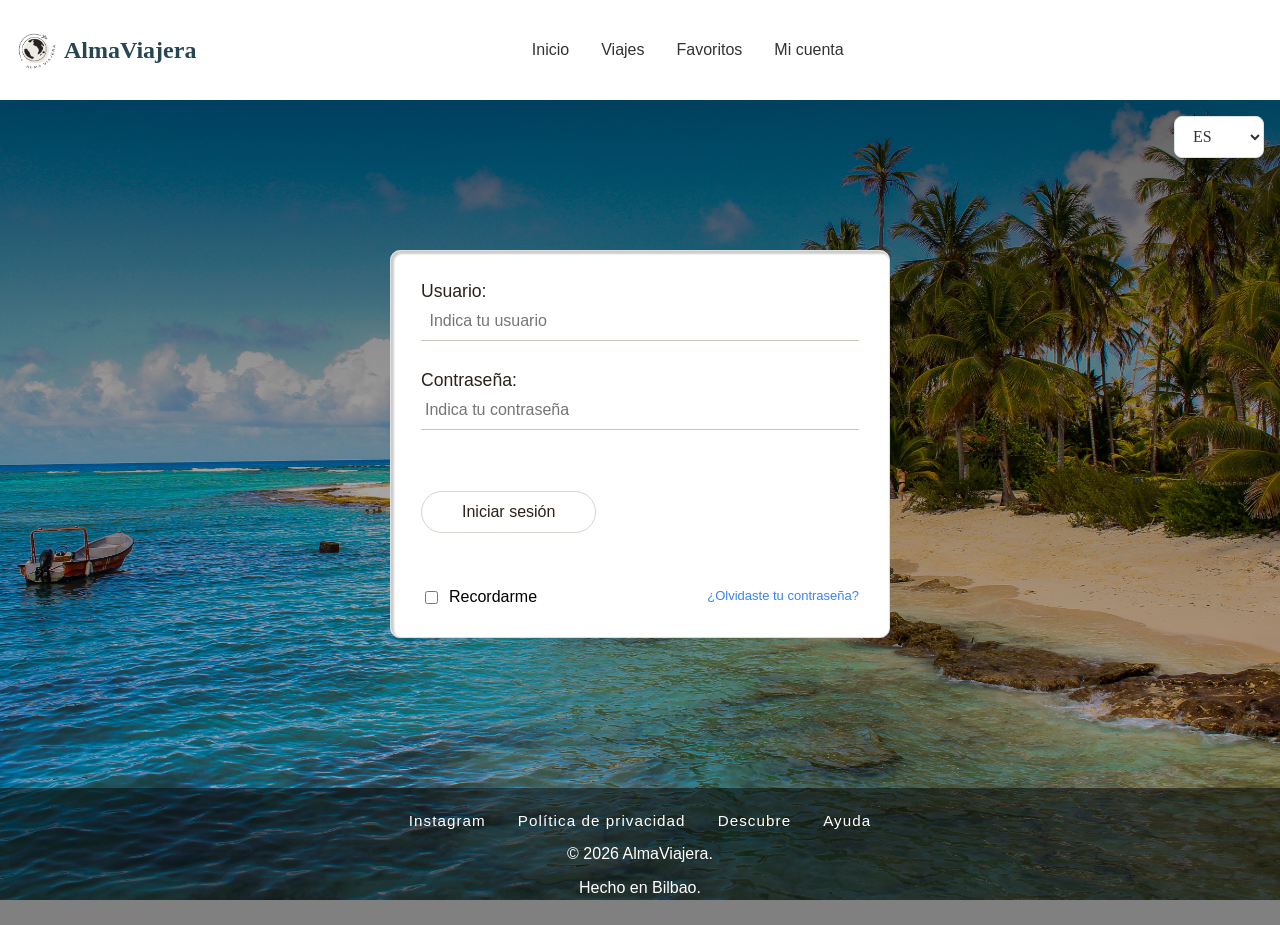
<file: index.html>
<!DOCTYPE html>
<html lang="es">

<head>
    <meta charset="UTF-8">
    <meta name="viewport" content="width=device-width, initial-scale=1.0">
    <link rel="stylesheet" href="src/api/css/style.css">
    <link rel="stylesheet" href="src/api/css/login.css">
    <link rel="icon" type="image/x-icon" href="src/assets/images/AlmaViajeraLogo.png">
    <script type="module" src="src/ui/login.js"></script>

    <title>AlmaViajera</title>
</head>

<body class="gridBase login-page">

    <!-- Cabecera -->
    <header class="cabecera">
        <!-- Logo de la web -->
        <a href="index.html" class="identidad">
            <img src="src/assets/images/AlmaViajeraLogo.png" alt="Logo de AlmaViajera">
            <span class="logo">AlmaViajera</span>
        </a>


        <!-- Menú de navegación -->
        <nav class="menu" aria-label="Navegación principal">
            <a href="src/api/html/inicio.html">Inicio</a>
            <a href="src/api/html/viajes.html">Viajes</a>
            <a href="src/api/html/favoritos.html">Favoritos</a>
            <a href="src/api/html/cuenta.html">Mi cuenta</a>
        </nav>

        <!-- Espacio del botón de cerrar sesión (invisible, solo para mantener el tamaño del header) -->
        <a href="#" style="visibility:hidden;">
            Cerrar sesión
        </a>

    </header>

    <!-- Login -->
    <main>
        <!-- Idioma -->
        <select id="language-switcher" aria-label="Selección de idioma">
            <option value="es" selected>ES</option>
            <option value="en">EN</option>
        </select>
        <!-- Login -->
        <section class="loginSection">
            <form id="login">
                <label for="usuario" class="loginUsuario"> Usuario: </label>
                <input type="text" id="usuario" class="usuario" placeholder=" Indica tu usuario" autocomplete="username" required />

                <label for="contrasena" class="loginContraseña">Contraseña:</label>
                <input type="password" id="contrasena" class="contraseña" placeholder="Indica tu contraseña" autocomplete="current-password" required />
                <p id="loginError" class="loginError" role="alert"></p>
                <button class="loginbtn" type="submit">Iniciar sesión</button>
                <div class="options-row">
                    <label class="remember">
                        <input type="checkbox" id="remember" name="remember">
                        Recordarme
                    </label>
                    <a href="#" class="forgot-link">¿Olvidaste tu contraseña?</a>
                </div>
            </form>
        </section>
    </main>

    <!-- Footer -->
    <footer class="footer">

        <nav>
            <a href="https://instagram.com" target="_blank">Instagram</a>
            <a href="#">Política de privacidad</a>
            <a href="#">Descubre</a>
            <a href="#">Ayuda</a>

        </nav>
        <p>© 2026 AlmaViajera.</p>
        <p>Hecho en Bilbao.</p>
    </footer>
</body>

</html>
</file>
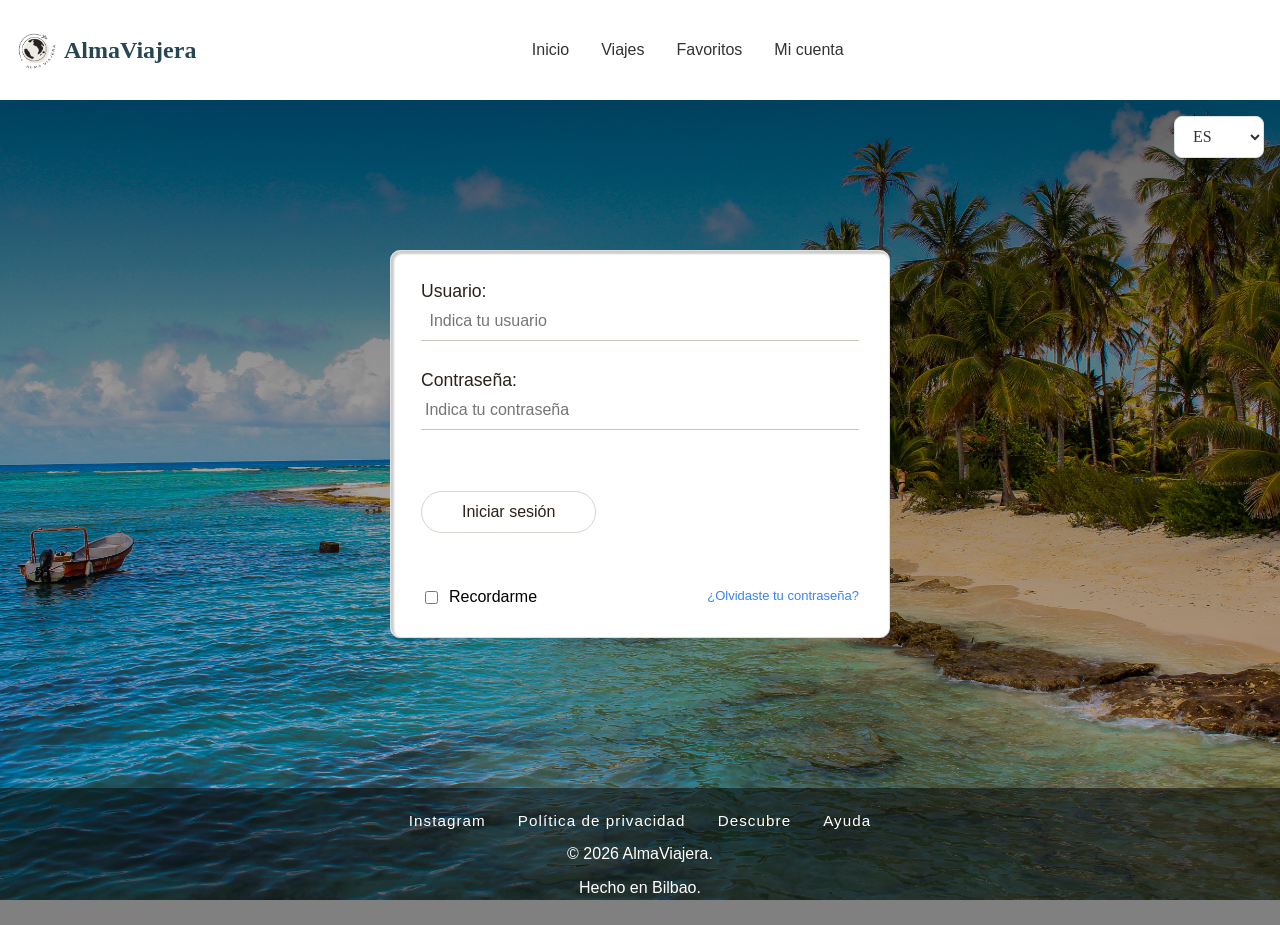
<file: src/api/html/cuenta.html>
<!DOCTYPE html>
<html lang="es">

<head>
  <meta charset="UTF-8">
  <meta name="viewport" content="width=device-width, initial-scale=1.0">
  <link rel="stylesheet" href="../css/style.css">
  <link rel="stylesheet" href="../css/cuenta.css">
  <link rel="icon" type="image/x-icon" href="../../assets/images/AlmaViajeraLogo.png">
  <title>Mi cuenta | AlmaViajera</title>
  <script src="../../utils/auth.js"></script>
</head>

<body class="gridBase pagina-cuenta">



  <header class="cabecera">
    <a href="inicio.html" class="identidad">
      <img src="../../assets/images/AlmaViajeraLogo.png" alt="Logo de AlmaViajera">
      <span class="logo">AlmaViajera</span>
    </a>
   <nav class="menu" aria-label="Navegación principal">
      <a href="inicio.html">Inicio</a>
      <a href="favoritos.html">Favoritos</a>
      <a href="cuenta.html" aria-current="page">Mi cuenta</a>
    </nav>

   
    <a href="../../../index.html" id="logout" class="boton-viaje">
      Cerrar sesión
    </a>
  </header>

  <!-- Contenido -->
  <main class="cuenta">
    <div class="cuenta-intro">
      <p class="cuenta-etiqueta">Tu espacio personal</p>
      <h1>Mi cuenta</h1>
      <p>Gestiona tu perfil y prepara tu próxima aventura.</p>
    </div>

    <!-- Perfil -->
    <section class="panel perfil" aria-labelledby="titulo-perfil">
      <h2 id="titulo-perfil">Perfil</h2>
      <img id="avatar" class="avatar" src="../../assets/images/images.jpeg" alt="Foto de perfil">    
      <div>
        <p id="nombre-usuario" class="perfil-nombre"></p>
        <p id="email-usuario" class="perfil-email"></p>
        <label for="foto" class="boton-secundario">Cambiar foto</label>
        <input type="file" id="foto" name="foto" accept="image/*" hidden>
        <p id="mensaje-foto" class="form-message" role="status"></p>
      </div>
    </section>

    <!-- Datos personales -->
    <section class="panel cuenta-panel" aria-labelledby="titulo-datos">
      <h2 id="titulo-datos">Datos personales</h2>
      <form id="form-datos" class="formulario">
        <label for="nombre">Nombre</label>
        <input type="text" id="nombre" name="nombre" required>

        <label for="apellidos">Apellidos</label>
        <input type="text" id="apellidos" name="apellidos">

        <label for="email">Correo electrónico</label>
        <input type="email" id="email" name="email" required>

        <button type="submit" class="boton-viaje">Guardar cambios</button>
        <p id="mensaje-datos" class="form-message" role="status"></p>
      </form>
    </section>

    <!-- Preferencias -->
    <section class="panel cuenta-panel" aria-labelledby="titulo-preferencias">
      <h2 id="titulo-preferencias">Preferencias</h2>
      <form id="form-preferencias" class="formulario">
        <label for="idioma">Idioma</label>
        <select id="idioma" name="idioma">
          <option value="es">Español</option>
          <option value="en">English</option>
        </select>


        <label for="tema">Tema</label>
        <select id="tema" name="tema">
          <option value="claro">Claro</option>
          <option value="oscuro">Oscuro</option>
        </select>


        <button type="submit" class="boton-viaje">Guardar preferencias</button>
        <p id="mensaje-preferencias" class="form-message" role="status"></p>
      </form>
    </section>

    <!-- Seguridad -->
    <section class="panel cuenta-panel" aria-labelledby="titulo-seguridad">
      <h2 id="titulo-seguridad">Seguridad</h2>
      <form id="form-password" class="formulario">
        <label for="password-actual">Contraseña actual</label>
        <input type="password" id="password-actual" name="password-actual"
               autocomplete="current-password" required>

        <label for="password-nueva">Nueva contraseña</label>
        <input type="password" id="password-nueva" name="password-nueva"
               autocomplete="new-password" minlength="8" required>

        <label for="password-repetir">Repetir nueva contraseña</label>
        <input type="password" id="password-repetir" name="password-repetir"
               autocomplete="new-password" minlength="8" required>

        <p id="mensaje-password" class="form-message" role="status"></p>
        <button type="submit" class="boton-viaje">Cambiar contraseña</button>
      </form>
    </section>
  </main>

  <!-- Pie de página -->
  <footer class="footer">

    <nav aria-label="Enlaces del pie de página">
      <a href="https://instagram.com" target="_blank" rel="noopener noreferrer">Instagram</a>
      <a href="#">Política de privacidad</a>
      <a href="#">Descubre</a>
      <a href="#">Ayuda</a>
    </nav>

    <p>© 2026 AlmaViajera.</p>
    <p>Hecho en Bilbao.</p>

  </footer>

  <script type="module" src="../../ui/cuenta.js"></script>
</body>
</html>
</file>
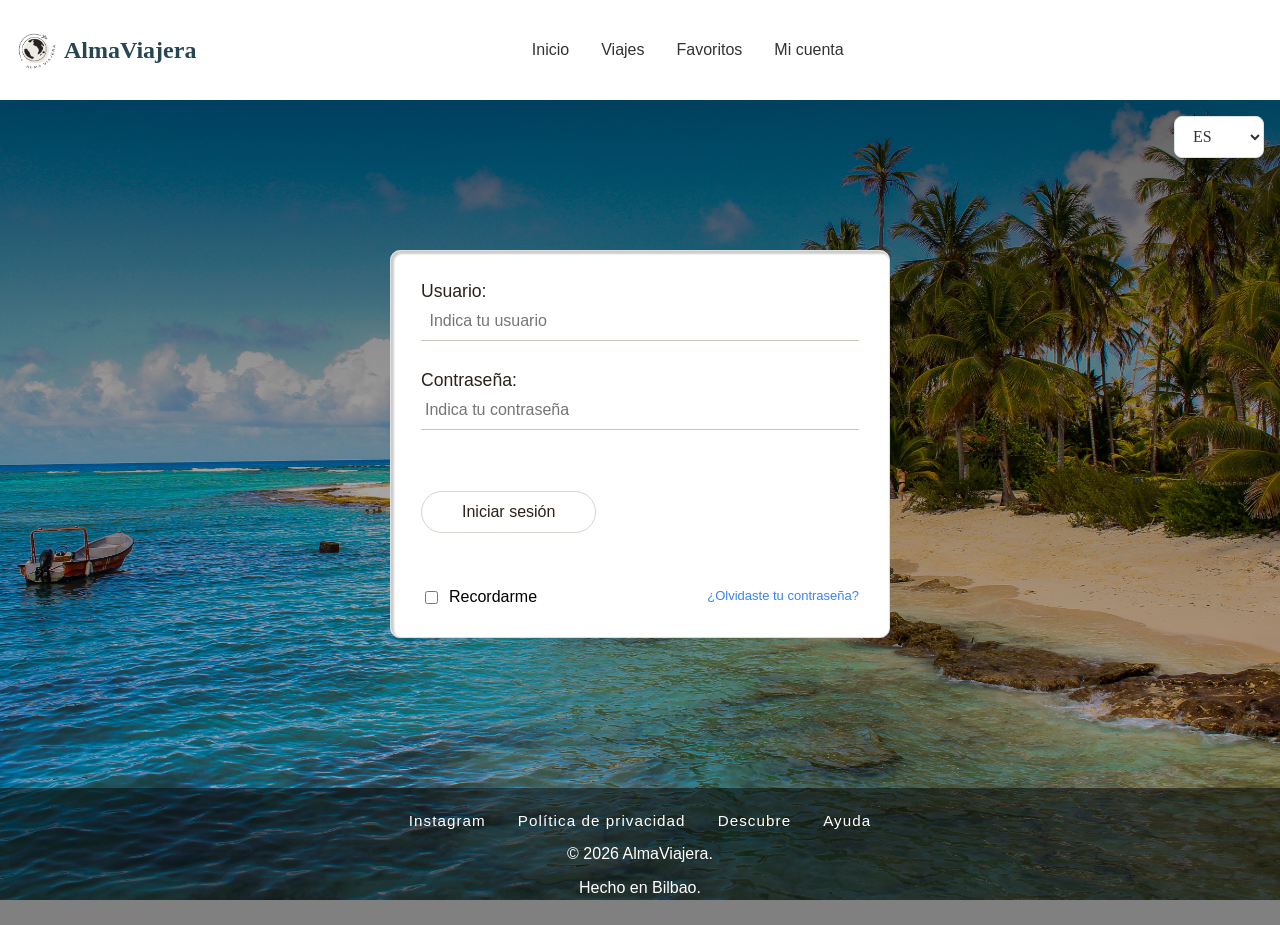
<file: src/api/html/favoritos.html>
<!DOCTYPE html>
<html lang="es">

<head>
    <meta charset="UTF-8">
    <meta name="viewport" content="width=device-width, initial-scale=1.0">

    <!-- Hojas de estilos -->
    <link rel="stylesheet" href="../css/style.css">
    <link rel="stylesheet" href="../css/favoritos.css">
    <link rel="icon" type="image/x-icon" href="../assets/img/AlmaViajeraLogo.png">
    <script type="module" src="../../ui/favoritos.js"></script>
    <script src="../../utils/auth.js"></script>


    <!-- Icono de la web -->
    <link rel="icon" type="image/x-icon" href="../../assets/images/AlmaViajeraLogo.png">

    <!-- JavaScript para mostrar los países favoritos -->
    <script src="../../utils/auth.js"></script>


    <title>AlmaViajera | Tus destinos favoritos</title>
</head>

<body class="gridBase">

    <!-- Cabecera -->
    <header class="cabecera">

        <!-- Logo y nombre de la web -->
        <a href="inicio.html" class="identidad">
            <img src="../../assets/images/AlmaViajeraLogo.png" alt="Logo de AlmaViajera">
            <span class="logo">AlmaViajera</span>
        </a>

        <!-- Menú de navegación -->
        <nav class="menu" aria-label="Navegación principal">
            <a href="inicio.html">Inicio</a>
            <a href="favoritos.html">Favoritos</a>
            <a href="cuenta.html">Mi cuenta</a>
        </nav>

        <!-- Cerrar sesión -->
        <a href="../../../index.html" id="logout" class="boton-viaje">
            Cerrar sesión
        </a>
    </header>

    <!-- Contenido principal -->
    <main class="favoritos-main">
        <div class="favoritos-tools">
            <label class="sr-only" for="language-switcher">Idioma</label>
            <select id="language-switcher" aria-label="Selección de idioma">
                <option value="es" selected>ES</option>
                <option value="en">EN</option>
            </select>
        </div>

        <section id="paises-destacados" aria-labelledby="favoritos-titulo">
            <div class="favoritos-encabezado">
                <div>
                    <p class="favoritos-eyebrow">TU COLECCIÓN DE VIAJES</p>
                    <h1 id="favoritos-titulo">Destinos que te esperan</h1>
                    <p class="favoritos-descripcion">
                        Guarda aquí esos lugares que ya forman parte de tu próximo viaje.
                    </p>
                </div>
                <a class="explorar-link" href="inicio.html">＋ Explorar destinos</a>
            </div>

            <p id="contador-favoritos" class="contador-favoritos" aria-live="polite"></p>
            <div id="lista-favoritos"></div>
            <p id="error-favoritos" class="favoritos-error" role="alert" hidden></p>

            <div id="mensaje-vacio" class="estado-vacio" hidden>
                <span class="estado-vacio-icono" aria-hidden="true">✦</span>
                <h2>Tu próxima aventura empieza aquí</h2>
                <p>Aún no has guardado destinos. Explora el mundo y crea tu lista de favoritos.</p>
                <a class="explorar-link" href="inicio.html">Descubrir destinos</a>
            </div>
        </section>

    </main>

    <!-- Pie de página -->
    <footer class="footer">

        <nav aria-label="Enlaces del pie de página">
            <a href="https://instagram.com" target="_blank" rel="noopener noreferrer">Instagram</a>
            <a href="#">Política de privacidad</a>
            <a href="#">Descubre</a>
            <a href="#">Ayuda</a>
        </nav>

        <p>© 2026 AlmaViajera.</p>
        <p>Hecho en Bilbao.</p>

    </footer>
    <script type="module" src="../../ui/favoritos.js"></script>

</body>
</html>
</file>
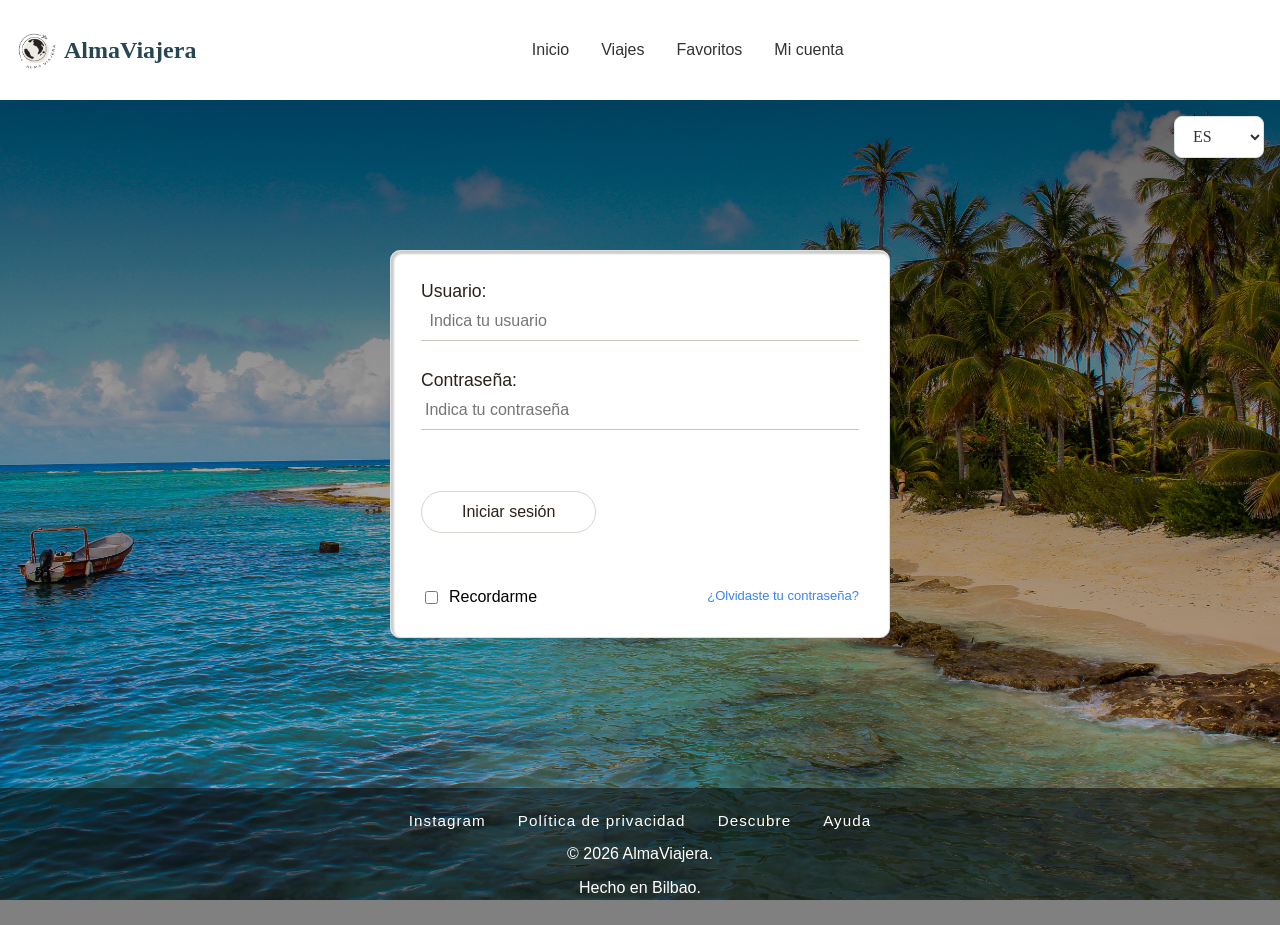
<file: src/api/html/inicio.html>
<!DOCTYPE html>
<html lang="es">

<head>
    <meta charset="UTF-8">
    <meta name="viewport" content="width=device-width, initial-scale=1.0">
    <link rel="stylesheet" href="../css/style.css">
    <link rel="stylesheet" href="../css/inicio.css">
    <link rel="icon" type="image/x-icon" href="../assets/img/AlmaViajeraLogo.png">
    <script src="../../utils/auth.js"></script>
    <title>AlmaViajera | Descubre tu próximo destino</title>
</head>

<body class="gridBase pagina-inicio">

    <!-- Cabecera -->
    <header class="cabecera">
        <!-- Logo de la web -->
        <a href="inicio.html" class="identidad">
            <img src="../../assets/images/AlmaViajeraLogo.png" alt="Logo de AlmaViajera">
            <span class="logo">AlmaViajera</span>
        </a>

        <!-- Menú de navegación -->
        <nav class="menu" aria-label="Navegación principal">
            <a href="inicio.html">Inicio</a>
            <a href="favoritos.html">Favoritos</a>
            <a href="cuenta.html">Mi cuenta</a>
        </nav>
           <!-- Cerrar sesión -->
        <a href="../../../index.html" id="logout" class="boton-viaje">
            Cerrar sesión
        </a>
    </header>


    <!-- Contenido -->
    <main class="inicio-main">
        <div class="inicio-tools">
            <label class="sr-only" for="language-switcher">Idioma</label>
            <select id="language-switcher" aria-label="Selección de idioma">
                <option value="es" selected>ES</option>
                <option value="en">EN</option>
            </select>
        </div>

        <section class="inicio-hero" aria-labelledby="inicio-titulo">
            <div class="inicio-hero-content">
                <p class="inicio-eyebrow">ALMAVIAJERA · INSPIRACIÓN PARA TU PRÓXIMO VIAJE</p>
                <h1 id="inicio-titulo">El mundo está más cerca de lo que imaginas.</h1>
                <p class="inicio-intro">
                    Explora nuevos lugares, encuentra tu próxima aventura y guarda
                    los destinos que te hacen soñar.
                </p>

                <form class="busqueda-panel" id="formBusqueda">
                    <label for="destino">¿Qué país te gustaría descubrir?</label>
                    <div class="busqueda-controles">
                        <select id="destino" required>
                            <option value="">Selecciona un país</option>
                        </select>
                        <button id="buscarPais" type="submit">
                            <span aria-hidden="true">⌕</span> Explorar destinos
                        </button>
                    </div>
                </form>
                <p class="inicio-nota">Tu próxima historia empieza con un destino.</p>
            </div>
        </section>

        <section class="resultados-seccion" aria-labelledby="resultados-titulo">
            <div class="resultados-intro">
                <p class="inicio-eyebrow">IDEAS PARA VIAJAR</p>
                <h2 id="resultados-titulo">Lugares que dejan huella</h2>
                <p>Descubre ciudades inolvidables y guarda tus favoritas para más tarde.</p>
            </div>
            <div id="resultadosDestinos" aria-live="polite" aria-label="Resultados de búsqueda"></div>
        </section>
    </main>

    <!-- Footer -->
    <footer class="footer">

        <nav>
            <a href="https://instagram.com" target="_blank">Instagram</a>
            <a href="#">Política de privacidad</a>
            <a href="#">Descubre</a>
            <a href="#">Ayuda</a>

        </nav>
        <p>© 2026 AlmaViajera.</p>
        <p>Hecho en Bilbao.</p>
    </footer>
    <script type="module" src="../../index.js"></script>
</body>
</html>
</file>
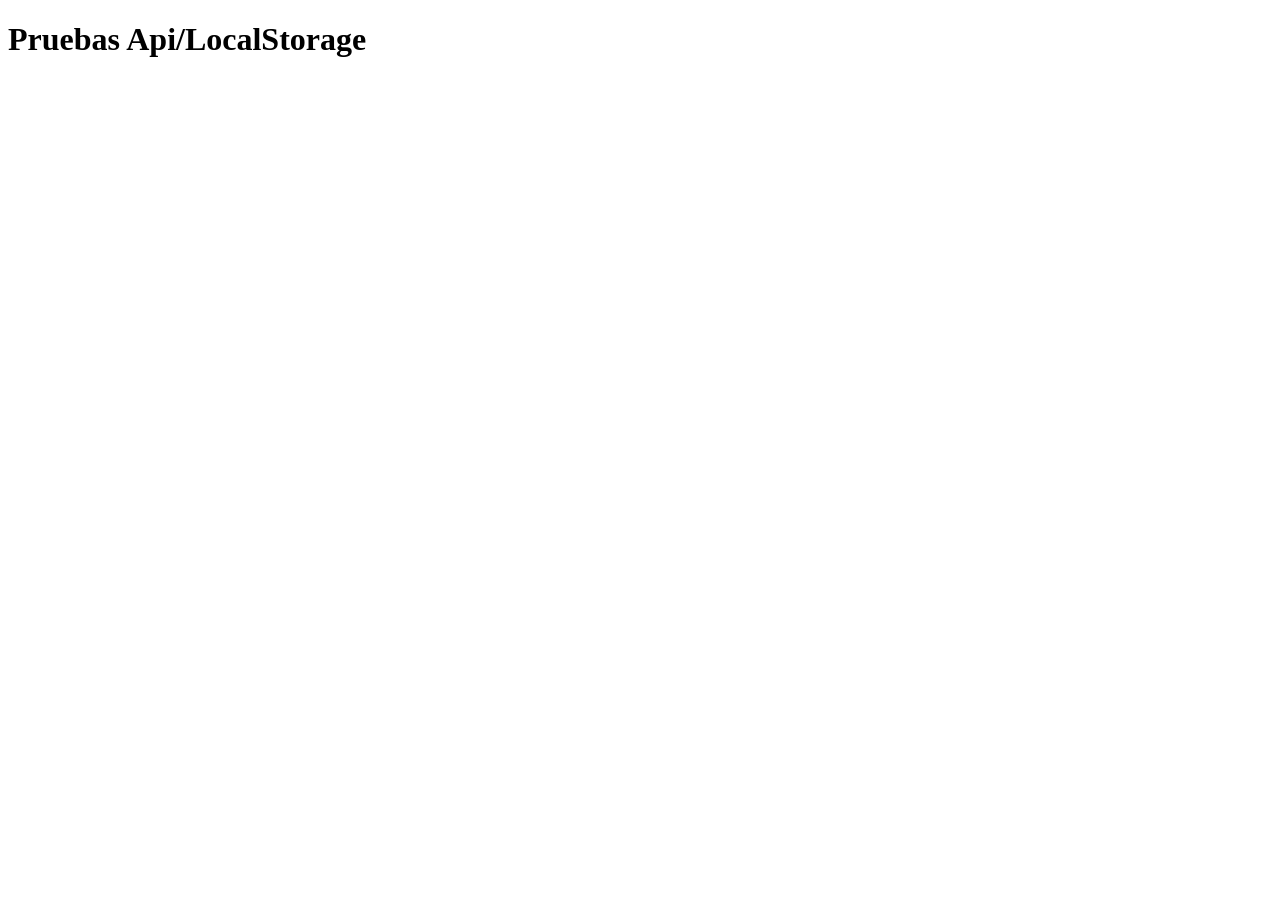
<file: src/api/html/listadoPaisesTest.html>
<!DOCTYPE html>
<html lang="en">
<head>
    <meta charset="UTF-8">
    <meta name="viewport" content="width=device-width, initial-scale=1.0">
    <title>Document</title>
</head>
<body>
    <header>
        <h1>Pruebas Api/LocalStorage</h1>
    </header>
    <article>
        <section id="testSection">
            <ul id="testUl">

            </ul>
        </section>
    </article>
    
</body>
</html>

<script type="module">
    
    import { construirHtmlConListaPaises } from '../../utils/functions.js';

    const ul = document.getElementById("testUl");
    const htmlPaises = construirHtmlConListaPaises();
    if (ul) {
        ul.innerHTML = htmlPaises;
    }

</script>
</file>
<file: src/api/css/style.css>
/* general */
*,
*::before,
*::after {
    box-sizing: border-box;
}


.gridBase {
    display: grid;
    grid-template-rows: auto 1fr auto;
    min-height: 100vh;
}


/* Variables de colores y tipografías */
:root {
    --color-principal: #264653;
    --color-secundario: #264653;;
    --color-texto: #333333;
    --color-blanco: #ffffff;

    --fuente-titulos: Georgia, serif;
    --fuente-texto: Arial, sans-serif;

    --espacio-pequeno: 0.5rem;
    --espacio-medio: 1rem;
    --espacio-grande: 2rem;

    --radio-borde: 8px;
}

.cabecera {
    display: flex;
    flex-direction: column;
    align-items: center;
     min-height: 100px;
    gap: var(--espacio-medio);
    padding: var(--espacio-medio);
    background-color: var(--color-blanco);
}

.login-page main {
    position: relative;
}

.login-page #language-switcher {
    position: absolute;
    top: 1rem;
    right: 1rem;
    display: block;
    margin: 0;
    padding: 0.65rem 2rem 0.65rem 0.85rem;
    border: 1px solid #d8e2e5;
    border-radius: var(--radio-borde, 8px);
    background-color: var(--color-blanco, #ffffff);
    color: var(--color-texto, #333333);
    font: inherit;
}

/* Logo y nombre de AlmaViajera */
.identidad {
    display: flex;
    align-items: center;
    gap: var(--espacio-pequeno);

    text-decoration: none;
}

.identidad img {
    width: 40px;
    height: 40px;
    object-fit: contain;
}

.logo {
    font-family: var(--fuente-titulos);
    font-size: 1.5rem;
    font-weight: bold;
    color: var(--color-principal);
}

.boton-viaje {
    font-family: var(--fuente-texto);
}

/* Menú de navegación */
.menu {
    display: flex;
    flex-wrap: wrap;
    justify-content: center;
    gap: var(--espacio-pequeno);
     
}

.menu a {
    padding: var(--espacio-pequeno);
    color: var(--color-texto);
    font-family: var(--fuente-texto);
    text-decoration: none;
    transition: color 0.3s ease;
}

/* Efecto al pasar el ratón */
.menu a:hover {
    color: var(--color-secundario);
}

/* Botón Mi viaje */
.boton-viaje {
    padding: var(--espacio-pequeno) var(--espacio-medio);

    background-color: var(--color-secundario);
    color: var(--color-blanco);

    border-radius: var(--radio-borde);
    text-decoration: none;
    font-weight: bold;
}


.footer {
    padding: 1rem 0.1rem 0rem;
    background: rgba(3, 3, 3, 0.5);
    color: white;
    text-align: center;
    font-family: var(--fuente-texto);
    padding-bottom: 1rem;
}

.footer nav {
    display: flex;
    justify-content: center;
    gap: 1.5rem 2rem;

    
}

.footer nav a {
    color: white;
    font-size: 0.95rem;
    letter-spacing: 0.07em;
    text-decoration: none;
   
}

.footer p:last-child {
    margin-bottom: 0.25rem;
}


/* Adaptación para tabletas y ordenadores */
@media (min-width: 768px) {
    .cabecera {
        flex-direction: row;
        justify-content: space-between;
    }

    .menu {
        gap: var(--espacio-medio);
    }
}

.footer {
    padding: 1rem 0.1rem 0rem;
    background: rgba(3, 3, 3, 0.5);
    color: white;
    text-align: center;
    font-family: var(--fuente-texto);
    padding-bottom: 1rem;
}

.footer nav {
    display: flex;
    justify-content: center;
    gap: 1.5rem 2rem;

    
}

.footer nav a {
    color: white;
    font-size: 0.95rem;
    letter-spacing: 0.07em;
    text-decoration: none;
   
}

.footer p:last-child {
    margin-bottom: 0.25rem;
}




@media (min-width: 768px) {
    .cabecera {
        flex-direction: row;
        justify-content: space-between;
    }

    .menu {
        gap: var(--espacio-medio);
    }

    .footer {
        padding: 1.5rem 1rem;
    }
}
</file>
<file: src/api/css/login.css>
body {
  min-width: 320px;
  margin: 0;
  background-image: linear-gradient(to bottom,
      rgba(0, 0, 0, 0.65) 0%,
      rgba(0, 0, 0, 0.35) 50%,
      rgba(0, 0, 0, 0.1) 100%),
    url("../../assets/images/pexels-diego-agudelo-257100874-13836268.jpg");
  background-size: cover;
  padding: 0;
  background-size: cover;
  background-repeat: no-repeat;
  background-attachment: fixed;
  background-position: center;
}



.loginSection {
  display: flex;
  flex-direction: column;
  max-width: 500px;
  margin: 150px auto;
  padding: 30px;
  border: 1px solid #ddd;
  border-radius: 10px;
  background-color: white;
  box-shadow: inset 2px 2px 2px 1px rgba(0, 0, 0, 0.2);
  gap: 0.4rem;
}


.loginUsuario,
.loginContraseña {
  color: #2b2118;
  font-size: 1.1rem;
  font-family: var(--fuente-texto);

}

.usuario,
.contraseña {
  width: 100%;
  background: transparent;
  border: none;
  border-bottom: 1px solid #cfc6bb;
  border-radius: 0;
  font-family: var(--fuente-texto);
  font-size: 1rem;
  color: #2b2118;
  margin-bottom: 1.8rem;
  padding: 10px 4px;
}

.usuario:focus,
.contraseña:focus {
  outline: none;
}

.loginbtn {
  align-self: center;
  padding: 0.7rem 2.5rem;
  background: transparent;
  color: #2b2118;
  border: 1px solid #dbd3cb;
  border-radius: 200px;
  font-family: var(--fuente-texto);
  font-size: 1rem;
  cursor: pointer;
  transition: background-color 0.3s ease-in-out, color 0.3s ease-in-out;
  margin-top: 16px;
  margin-bottom: 55px;
}

.loginbtn:hover {
  background-color: #2b2118;
  color: #fff;
}

.loginError {
  color: red;
  font-family: var(--fuente-texto);
}

.options-row {
  display: flex;
  justify-content: space-between;
  font-family: var(--fuente-texto);
}

.remember {
  display: flex;
  align-items: center;
  gap: 8px;
}

.form-check-label {
  font-size: .8125rem;
  color: #64748b;
  cursor: pointer;
  padding-left: .2rem;
}

.forgot-link {
  font-size: .8125rem;
  color: #3b82f6;
  text-decoration: none;
  font-weight: 500;
  transition: color .15s;
  font-family: var(--fuente-texto);
}

.forgot-link:hover {
  color: #2563eb;
  text-decoration: none;
}
</file>
<file: src/api/css/cuenta.css>
.pagina-cuenta {
    min-width: 320px;
    margin: 0;
    background: #f5f7f2;
}

.cuenta {
    display: grid;
    grid-template-columns: minmax(0, 1fr);
    align-content: start;
    gap: 1.25rem;
    width: min(100%, 1200px);
    min-width: 0;
    margin: 0 auto;
    padding: 1.25rem clamp(1rem, 4vw, 3rem) 4rem;
    background: #f5f7f2;
    color: var(--color-texto, #333333);
    font-family: var(--fuente-texto, Arial, sans-serif);
}

.cuenta-intro {
    margin: 2rem 0 0.5rem;
}

.cuenta-etiqueta {
    margin: 0 0 0.65rem;
    color: #6b8f71;
    font-size: 0.76rem;
    font-weight: 700;
    letter-spacing: 0.15em;
}

.cuenta-intro h1 {
    margin: 0;
    color: var(--color-principal, #264653);
    font-family: var(--fuente-titulos, Georgia, serif);
    font-size: clamp(2.2rem, 5vw, 3.5rem);
    font-weight: 500;
    letter-spacing: -0.035em;
    line-height: 1.1;
}

.cuenta-intro > p:last-child {
    max-width: 610px;
    margin: 0.8rem 0 0;
    color: #647276;
    font-size: 1.02rem;
    line-height: 1.65;
}

.panel {
    min-width: 0;
    padding: 1.35rem;
    border: 1px solid #e0e7e2;
    border-radius: 18px;
    background: #ffffff;
    box-shadow: 0 8px 24px rgb(38 70 83 / 7%);
    color: var(--color-texto, #333333);
    transition: transform 0.2s ease, box-shadow 0.2s ease;
}

.panel:hover {
    transform: translateY(-2px);
    box-shadow: 0 14px 30px rgb(38 70 83 / 13%);
}

.panel h2 {
    margin: 0 0 1.15rem;
    color: var(--color-principal, #264653);
    font-family: var(--fuente-titulos, Georgia, serif);
    font-size: 1.55rem;
}

.perfil {
    display: flex;
    align-items: center;
    gap: 0.8rem;
    flex-wrap: wrap;
}

.perfil h2 {
    flex-basis: 100%;
}

.avatar {
    width: 3.5rem;
    height: 3.5rem;
    flex: 0 0 3.5rem;
    border: 1px solid #e0e7e2;
    border-radius: 14px;
    background: #edf3ee;
    object-fit: cover;
}

.perfil-nombre {
    margin: 0 0 0.25rem;
    color: var(--color-principal, #264653);
    font-size: 1.05rem;
    font-weight: 700;
}

.perfil-email {
    margin: 0 0 0.85rem;
    color: #5e6b6d;
}

.boton-secundario {
    display: inline-flex;
    align-items: center;
    justify-content: center;
    min-height: 2.7rem;
    padding: 0.65rem 1rem;
    border: 1px solid var(--color-principal, #264653);
    border-radius: 999px;
    background: #ffffff;
    color: var(--color-principal, #264653);
    cursor: pointer;
    font: inherit;
    font-weight: 700;
    transition: background-color 0.2s ease, color 0.2s ease;
}

.boton-secundario:hover {
    background: var(--color-principal, #264653);
    color: #ffffff;
}

.formulario {
    display: grid;
    grid-template-columns: minmax(0, 1fr);
    gap: 0.55rem;
}

.formulario label {
    margin-top: 0.45rem;
    color: #46595d;
    font-size: 0.9rem;
    font-weight: 700;
}

.formulario input,
.formulario select,
.formulario textarea {
    width: 100%;
    min-height: 2.85rem;
    padding: 0.7rem 0.85rem;
    border: 1px solid #d8e2e5;
    border-radius: 10px;
    outline: none;
    background: #ffffff;
    color: var(--color-texto, #333333);
    font: inherit;
    transition: border-color 0.2s ease, box-shadow 0.2s ease;
}

.formulario input:focus,
.formulario select:focus,
.formulario textarea:focus {
    border-color: var(--color-principal, #264653);
    box-shadow: 0 0 0 3px rgb(38 70 83 / 12%);
}

.formulario .boton-viaje {
    justify-self: start;
    min-height: 2.9rem;
    margin-top: 0.75rem;
    padding: 0.7rem 1rem;
    border: 1px solid var(--color-principal, #264653);
    border-radius: 999px;
    background: var(--color-principal, #264653);
    color: #ffffff;
    cursor: pointer;
    font: inherit;
    font-weight: 700;
    transition: background-color 0.2s ease, transform 0.2s ease;
}

.formulario .boton-viaje:hover {
    transform: translateY(-1px);
    background: #1b3540;
}

.formulario .boton-viaje:focus-visible,
.boton-secundario:focus-visible,
.pagina-cuenta .boton-viaje:focus-visible {
    outline: 3px solid #e9c46a;
    outline-offset: 3px;
}

.form-message:not(:empty) {
    padding: 1rem;
    border: 1px solid #c9ddcd;
    border-radius: 12px;
    background: #f2f8f2;
    color: #315b45;
}

.form-message[data-tipo="error"]:not(:empty) {
    border: 1px solid #e6c6c3;
    background: #fff7f6;
    color: #7e302d;
}

body.pagina-cuenta[data-theme="oscuro"] {
    background: #172a30;
}

.pagina-cuenta[data-theme="oscuro"] .cuenta {
    background: #172a30;
    color: #e7eeee;
}

.pagina-cuenta[data-theme="oscuro"] .cuenta-intro h1,
.pagina-cuenta[data-theme="oscuro"] .panel h2,
.pagina-cuenta[data-theme="oscuro"] .perfil-nombre {
    color: #d7e8dc;
}

.pagina-cuenta[data-theme="oscuro"] .cuenta-intro > p:last-child,
.pagina-cuenta[data-theme="oscuro"] .perfil-email,
.pagina-cuenta[data-theme="oscuro"] .formulario label {
    color: #b6c7c7;
}

.pagina-cuenta[data-theme="oscuro"] .panel {
    border-color: #35515a;
    background: #213940;
    color: #e7eeee;
}

.pagina-cuenta[data-theme="oscuro"] .formulario input,
.pagina-cuenta[data-theme="oscuro"] .formulario select {
    border-color: #48636a;
    background: #172a30;
    color: #e7eeee;
}

.pagina-cuenta[data-theme="oscuro"] .form-message:not(:empty) {
    border-color: #43664c;
    background: #263d2d;
    color: #d7e8dc;
}

.pagina-cuenta[data-theme="oscuro"] .form-message[data-tipo="error"]:not(:empty) {
    border-color: #8c5550;
    background: #442d2d;
    color: #ffd9d5;
}

.pagina-cuenta[data-theme="oscuro"] .footer {
    background: #102127;
}

.footer {
    width: 100vw;
    margin: 0;
    margin-left: calc(50% - 50vw);
    padding: 1.5rem 1rem;
    background: var(--color-principal, #264653);
    color: #ffffff;
    text-align: center;
    font-family: var(--fuente-texto, Arial, sans-serif);
}

.footer nav {
    display: flex;
    flex-wrap: wrap;
    justify-content: center;
    gap: 0.75rem 1.5rem;
    margin-bottom: 1rem;
}

.footer nav a {
    color: inherit;
    text-decoration: none;
    transition: color 0.2s ease;
}

.footer nav a:hover,
.footer nav a:focus-visible {
    color: #e9c46a;
}

.footer p {
    margin: 0.35rem 0;
}

@media (min-width: 760px) {
    .cuenta {
        grid-template-columns: repeat(2, minmax(0, 1fr));
    }

    .cuenta-intro,
    .perfil,
    .footer {
        grid-column: 1 / -1;
    }
}

@media (max-width: 640px) {
    .cuenta {
        padding: 0.75rem 1rem 3rem;
    }

    .cuenta-intro {
        margin-top: 1.5rem;
    }
}

@media (prefers-reduced-motion: reduce) {
    *,
    *::before,
    *::after {
        scroll-behavior: auto !important;
        transition-duration: 0.01ms !important;
    }
}
</file>
<file: src/api/css/favoritos.css>
body {
    min-width: 320px;
    margin: 0;
    background: #f5f7f2;
}

.favoritos-main {
    width: 100%;
    min-width: 0;
    padding: 1.25rem clamp(1rem, 4vw, 3rem) 4rem;
    background: #f5f7f2;
}

.favoritos-tools,
#paises-destacados {
    width: min(100%, 1200px);
    margin-right: auto;
    margin-left: auto;
}

.favoritos-tools {
    display: flex;
    justify-content: flex-end;
    margin-bottom: 1rem;
}

.favoritos-tools #language-switcher {
    padding: 0.6rem 2rem 0.6rem 0.85rem;
    border: 1px solid #d8e2e5;
    border-radius: 999px;
    background: var(--color-blanco, #ffffff);
    color: var(--color-principal, #264653);
    font: inherit;
}

.sr-only {
    position: absolute;
    width: 1px;
    height: 1px;
    overflow: hidden;
    clip: rect(0, 0, 0, 0);
    white-space: nowrap;
    clip-path: inset(50%);
}

.favoritos-encabezado {
    display: flex;
    align-items: flex-end;
    justify-content: space-between;
    gap: 2rem;
    margin: 2rem 0 1.5rem;
}

.favoritos-eyebrow {
    margin: 0 0 0.65rem;
    color: #6b8f71;
    font-size: 0.76rem;
    font-weight: 700;
    letter-spacing: 0.15em;
}

.favoritos-encabezado h1 {
    margin: 0;
    color: var(--color-principal, #264653);
    font-family: var(--fuente-titulos, Georgia, serif);
    font-size: clamp(2.2rem, 5vw, 3.5rem);
    font-weight: 500;
    letter-spacing: -0.035em;
    line-height: 1.1;
}

.favoritos-descripcion {
    max-width: 610px;
    margin: 0.8rem 0 0;
    color: #647276;
    font-size: 1.02rem;
    line-height: 1.65;
}

.explorar-link {
    display: inline-flex;
    flex-shrink: 0;
    align-items: center;
    justify-content: center;
    min-height: 2.9rem;
    padding: 0.7rem 1rem;
    border: 1px solid var(--color-principal, #264653);
    border-radius: 999px;
    background: var(--color-principal, #264653);
    color: #ffffff;
    font: inherit;
    font-weight: 700;
    text-decoration: none;
    transition: background-color 0.2s ease, transform 0.2s ease;
}

.explorar-link:hover {
    transform: translateY(-1px);
    background: #1b3540;
}

.explorar-link:focus-visible,
.caja-pais button:focus-visible,
.favoritos-tools #language-switcher:focus-visible {
    outline: 3px solid #e9c46a;
    outline-offset: 3px;
}

.contador-favoritos {
    display: table;
    margin: 0 0 1rem;
    padding: 0.4rem 0.75rem;
    border-radius: 999px;
    background: #e7eee8;
    color: var(--color-principal, #264653);
    font-size: 0.86rem;
    font-weight: 700;
}

#lista-favoritos {
    display: grid;
    grid-template-columns: repeat(auto-fill, minmax(min(100%, 17rem), 1fr));
    align-items: stretch;
    gap: 1.25rem;
}

.caja-pais {
    display: flex;
    min-width: 0;
    flex-direction: column;
    padding: 1.35rem;
    border: 1px solid #e0e7e2;
    border-radius: 18px;
    background: #ffffff;
    box-shadow: 0 8px 24px rgb(38 70 83 / 7%);
    color: var(--color-texto, #333333);
    transition: transform 0.2s ease, box-shadow 0.2s ease;
}

.caja-pais:hover {
    transform: translateY(-3px);
    box-shadow: 0 14px 30px rgb(38 70 83 / 13%);
}

.caja-pais-cabecera {
    display: flex;
    align-items: center;
    gap: 0.8rem;
    margin-bottom: 1.15rem;
}

.favorito-bandera {
    display: grid;
    width: 3rem;
    height: 3rem;
    flex: 0 0 3rem;
    place-items: center;
    border-radius: 14px;
    background: #edf3ee;
    font-size: 1.7rem;
}

.favorito-pais {
    margin: 0;
    color: #6b7b7e;
    font-size: 0.85rem;
    font-weight: 700;
    letter-spacing: 0.04em;
}

.caja-pais h3 {
    margin: 0 0 0.6rem;
    color: var(--color-principal, #264653);
    font-family: var(--fuente-titulos, Georgia, serif);
    font-size: 1.55rem;
}

.caja-pais .favorito-descripcion {
    margin: 0;
    color: #5e6b6d;
    line-height: 1.65;
}

.favorito-temporada {
    margin: 1rem 0 0;
    padding: 0.75rem 0.85rem;
    border-radius: 10px;
    background: #f5f7f2;
    color: #46595d;
    font-size: 0.9rem;
    line-height: 1.5;
}

.favorito-lugares {
    margin-top: 1rem;
}

.favorito-lugares h4 {
    margin: 0 0 0.6rem;
    color: var(--color-principal, #264653);
    font-size: 0.9rem;
}

.favorito-lugares ul {
    display: flex;
    flex-wrap: wrap;
    gap: 0.4rem;
    margin: 0;
    padding: 0;
    list-style: none;
}

.favorito-lugares li {
    padding: 0.35rem 0.6rem;
    border: 1px solid #e0e7e2;
    border-radius: 999px;
    color: #5e6b6d;
    font-size: 0.78rem;
}

.caja-pais button {
    align-self: flex-start;
    margin-top: auto;
    padding: 0.65rem 0;
    border: 0;
    background: transparent;
    color: #a44c49;
    font: inherit;
    font-weight: 700;
    cursor: pointer;
}

.caja-pais button:hover {
    color: #7e302d;
    text-decoration: underline;
    text-underline-offset: 3px;
}

.estado-vacio {
    display: grid;
    min-height: 300px;
    justify-items: center;
    align-content: center;
    margin-top: 1.5rem;
    padding: 2rem;
    border: 1px dashed #cbd9ce;
    border-radius: 20px;
    background: rgb(255 255 255 / 68%);
    text-align: center;
}

.estado-vacio[hidden] {
    display: none;
}

.estado-vacio-icono {
    display: grid;
    width: 3.5rem;
    height: 3.5rem;
    place-items: center;
    margin-bottom: 1rem;
    border-radius: 50%;
    background: #e7eee8;
    color: #6b8f71;
    font-size: 1.7rem;
}

.estado-vacio h2 {
    margin: 0;
    color: var(--color-principal, #264653);
    font-family: var(--fuente-titulos, Georgia, serif);
    font-size: 1.8rem;
    font-weight: 500;
}

.estado-vacio p {
    max-width: 460px;
    margin: 0.65rem 0 1.25rem;
    color: #647276;
    line-height: 1.6;
}

.favoritos-error {
    padding: 1rem;
    border: 1px solid #e6c6c3;
    border-radius: 12px;
    background: #fff7f6;
    color: #7e302d;
}

.footer {
    width: 100%;
    margin: 0;
    padding: 1.5rem 1rem;
    background: var(--color-principal, #264653);
    color: #ffffff;
    text-align: center;
    font-family: var(--fuente-texto, Arial, sans-serif);
}

.footer nav {
    display: flex;
    flex-wrap: wrap;
    justify-content: center;
    gap: 0.75rem 1.5rem;
    margin-bottom: 1rem;
}

.footer nav a {
    color: inherit;
    text-decoration: none;
    transition: color 0.2s ease;
}

.footer nav a:hover,
.footer nav a:focus-visible {
    color: #e9c46a;
}

.footer p {
    margin: 0.35rem 0;
}

@media (max-width: 640px) {
    .favoritos-main {
        padding: 0.75rem 1rem 3rem;
    }

    .favoritos-encabezado {
        align-items: flex-start;
        flex-direction: column;
        gap: 1.1rem;
        margin-top: 1.5rem;
    }

    .explorar-link {
        width: 100%;
    }
}

@media (prefers-reduced-motion: reduce) {
    *,
    *::before,
    *::after {
        scroll-behavior: auto !important;
        transition-duration: 0.01ms !important;
    }
}
</file>
<file: src/api/css/inicio.css>
body.pagina-inicio {
    margin: 0;
    color: var(--color-texto, #333333);
    background: #f5f7f2;
}

.inicio-main {
    width: 100%;
    min-width: 0;
    padding: 1.25rem clamp(1rem, 4vw, 3rem) 4rem;
    background: #f5f7f2;
}

.inicio-tools,
.inicio-hero,
.resultados-seccion {
    width: min(100%, 1200px);
    margin-right: auto;
    margin-left: auto;
}

.inicio-tools {
    display: flex;
    justify-content: flex-end;
    margin-bottom: 1rem;
}

.sr-only {
    position: absolute;
    width: 1px;
    height: 1px;
    overflow: hidden;
    clip: rect(0, 0, 0, 0);
    white-space: nowrap;
    clip-path: inset(50%);
}

.inicio-tools #language-switcher{
    padding: 0.6rem 2rem 0.6rem 0.85rem;
    border: 1px solid #d8e2e5;
    border-radius: 999px;
    background: var(--color-blanco, #ffffff);
    color: var(--color-principal, #264653);
    font: inherit;
}

.inicio-hero {
    position: relative;
    display: flex;
    min-height: 390px;
    align-items: center;
    overflow: hidden;
    padding: clamp(2rem, 6vw, 5rem);
    border-radius: 28px;
    background:
        linear-gradient(100deg, rgb(24 53 62 / 92%) 0%, rgb(38 70 83 / 78%) 52%, rgb(38 70 83 / 25%) 100%),
        url("../../assets/images/pexels-diego-agudelo-257100874-13836268.jpg") center 48% / cover;
    box-shadow: 0 18px 45px rgb(38 70 83 / 18%);
}

.inicio-hero-content {
    width: min(100%, 760px);
    color: #ffffff;
}

.inicio-eyebrow {
    margin: 0 0 0.9rem;
    color: #e9c46a;
    font-size: 0.76rem;
    font-weight: 700;
    letter-spacing: 0.15em;
}

.inicio-hero h1 {
    max-width: 700px;
    margin: 0;
    font-family: var(--fuente-titulos, Georgia, serif);
    font-size: clamp(2.4rem, 5vw, 4.5rem);
    font-weight: 500;
    letter-spacing: -0.045em;
    line-height: 1.08;
}

.inicio-intro {
    max-width: 590px;
    margin: 1.25rem 0 1.75rem;
    color: rgb(255 255 255 / 88%);
    font-size: clamp(1rem, 1.7vw, 1.15rem);
    line-height: 1.7;
}

.busqueda-panel {
    width: min(100%, 700px);
    padding: 1rem;
    border: 1px solid rgb(255 255 255 / 45%);
    border-radius: 16px;
    background: #ffffff;
    box-shadow: 0 12px 30px rgb(0 0 0 / 16%);
}

.busqueda-panel > label {
    display: block;
    margin: 0 0 0.65rem 0.25rem;
    color: var(--color-principal, #264653);
    font-size: 0.9rem;
    font-weight: 700;
}

.busqueda-controles {
    display: flex;
    gap: 0.65rem;
}

#destino {
    flex: 1;
    width: 100%;
    min-width: 0;
    min-height: 3.25rem;
    padding: 0.75rem 1rem;
    border: 1px solid #d8e2e5;
    border-radius: 10px;
    background: #ffffff;
    color: var(--color-texto, #333333);
    font: inherit;
}

#buscarPais {
    min-height: 3.25rem;
    padding: 0.75rem 1.25rem;
    border: 1px solid var(--color-principal, #264653);
    border-radius: 10px;
    background: var(--color-principal, #264653);
    color: #ffffff;
    font: inherit;
    font-weight: 700;
    cursor: pointer;
    transition: background-color 0.2s ease, transform 0.2s ease;
}

#buscarPais span {
    margin-right: 0.25rem;
    font-size: 1.2em;
    vertical-align: -0.05em;
}

#buscarPais:hover {
    background: #1b3540;
}

#buscarPais:active {
    transform: translateY(1px);
}

#destino:focus-visible,
#buscarPais:focus-visible,
.inicio-tools #language-switcher:focus-visible {
    outline: 3px solid #e9c46a;
    outline-offset: 3px;
}

.inicio-nota {
    margin: 1rem 0 0;
    color: rgb(255 255 255 / 80%);
    font-size: 0.9rem;
}

.resultados-seccion {
    padding: clamp(2.75rem, 6vw, 4.5rem) 0 0;
}

.resultados-intro {
    margin-bottom: 1.75rem;
}

.resultados-intro .inicio-eyebrow {
    margin-bottom: 0.5rem;
    color: #6b8f71;
}

.resultados-intro h2 {
    margin: 0;
    color: var(--color-principal, #264653);
    font-family: var(--fuente-titulos, Georgia, serif);
    font-size: clamp(1.8rem, 3vw, 2.5rem);
    font-weight: 500;
}

.resultados-intro > p:last-child {
    margin: 0.65rem 0 0;
    color: #667477;
    line-height: 1.6;
}

#resultadosDestinos {
    display: grid;
    grid-template-columns: repeat(auto-fit, minmax(min(100%, 17rem), 1fr));
    gap: 1.25rem;
    scroll-margin-top: 1.5rem;
}

#resultadosDestinos>h2 {
    grid-column: 1 / -1;
    margin: 1.25rem 0 0;
    color: var(--color-principal, #264653);
    font-family: var(--fuente-titulos, Georgia, serif);
    font-size: 1.5rem;
}

#resultadosDestinos .destino {
    display: flex;
    min-width: 0;
    flex-direction: column;
    gap: 0.8rem;
    padding: 1.4rem;
    border: 1px solid #e0e7e2;
    border-radius: 16px;
    background: #ffffff;
    box-shadow: 0 8px 24px rgb(38 70 83 / 7%);
    color: var(--color-texto, #333333);
    font-family: var(--fuente-texto, Arial, sans-serif);
    transition: transform 0.2s ease, box-shadow 0.2s ease;
}

#resultadosDestinos .destino:hover {
    transform: translateY(-3px);
    box-shadow: 0 14px 30px rgb(38 70 83 / 13%);
}

#resultadosDestinos .destino h3 {
    margin: 0;
    color: var(--color-principal, #264653);
    font-family: var(--fuente-titulos, Georgia, serif);
    font-size: 1.35rem;
}

#resultadosDestinos .destino p {
    margin: 0;
    color: #59676a;
    line-height: 1.65;
}

#resultadosDestinos .destino h4 {
    margin: 0;
    color: var(--color-principal, #264653);
    font-size: 0.9rem;
}

#resultadosDestinos .destino ul {
    margin: 0;
    padding-left: 1.2rem;
    color: #59676a;
    line-height: 1.7;
}

#resultadosDestinos .destino button {
    align-self: flex-start;
    margin-top: auto;
    padding: 0.65rem 0.9rem;
    border: 1px solid #d4dfd9;
    border-radius: 999px;
    background: #f2f6f2;
    color: var(--color-principal, #264653);
    font: inherit;
    font-weight: 700;
    cursor: pointer;
    transition: background-color 0.2s ease, color 0.2s ease, border-color 0.2s ease;
}

#resultadosDestinos .destino button:hover,
#resultadosDestinos .destino button.favorite {
    border-color: var(--color-principal, #264653);
    background: var(--color-principal, #264653);
    color: #ffffff;
}

#resultadosDestinos .destino button:focus-visible {
    outline: 3px solid #e9c46a;
    outline-offset: 3px;
}

.mensaje-busqueda {
    grid-column: 1 / -1;
    margin: 0;
    padding: 1.25rem;
    border: 1px solid #d8e2e5;
    border-radius: 12px;
    background: #ffffff;
    color: var(--color-principal, #264653);
    line-height: 1.6;
}

.footer {
    width: 100%;
    margin: 0;
    padding: 1.5rem 1rem;
    background: var(--color-principal, #264653);
    color: #ffffff;
    text-align: center;
    font-family: var(--fuente-texto, Arial, sans-serif);
}

.footer nav {
    display: flex;
    flex-wrap: wrap;
    justify-content: center;
    gap: 0.75rem 1.5rem;
    margin-bottom: 1rem;
}

.footer nav a {
    color: inherit;
    text-decoration: none;
    transition: color 0.2s ease;
}

.footer nav a:hover,
.footer nav a:focus-visible {
    color: #e9c46a;
}

.footer p {
    margin: 0.35rem 0;
}

@media (max-width: 600px) {
    .inicio-main {
        padding: 0.75rem 1rem 3rem;
    }

    .inicio-tools {
        margin-bottom: 0.75rem;
    }

    .inicio-hero {
        min-height: 0;
        padding: 2rem 1.25rem;
        border-radius: 20px;
        background-position: 58% center;
    }

    .inicio-hero h1 {
        font-size: clamp(2.25rem, 12vw, 3.2rem);
    }

    .busqueda-controles {
        flex-direction: column;
    }

    #buscarPais {
        width: 100%;
    }
}

@media (prefers-reduced-motion: reduce) {
    *,
    *::before,
    *::after {
        scroll-behavior: auto !important;
        transition-duration: 0.01ms !important;
    }
}
</file>
